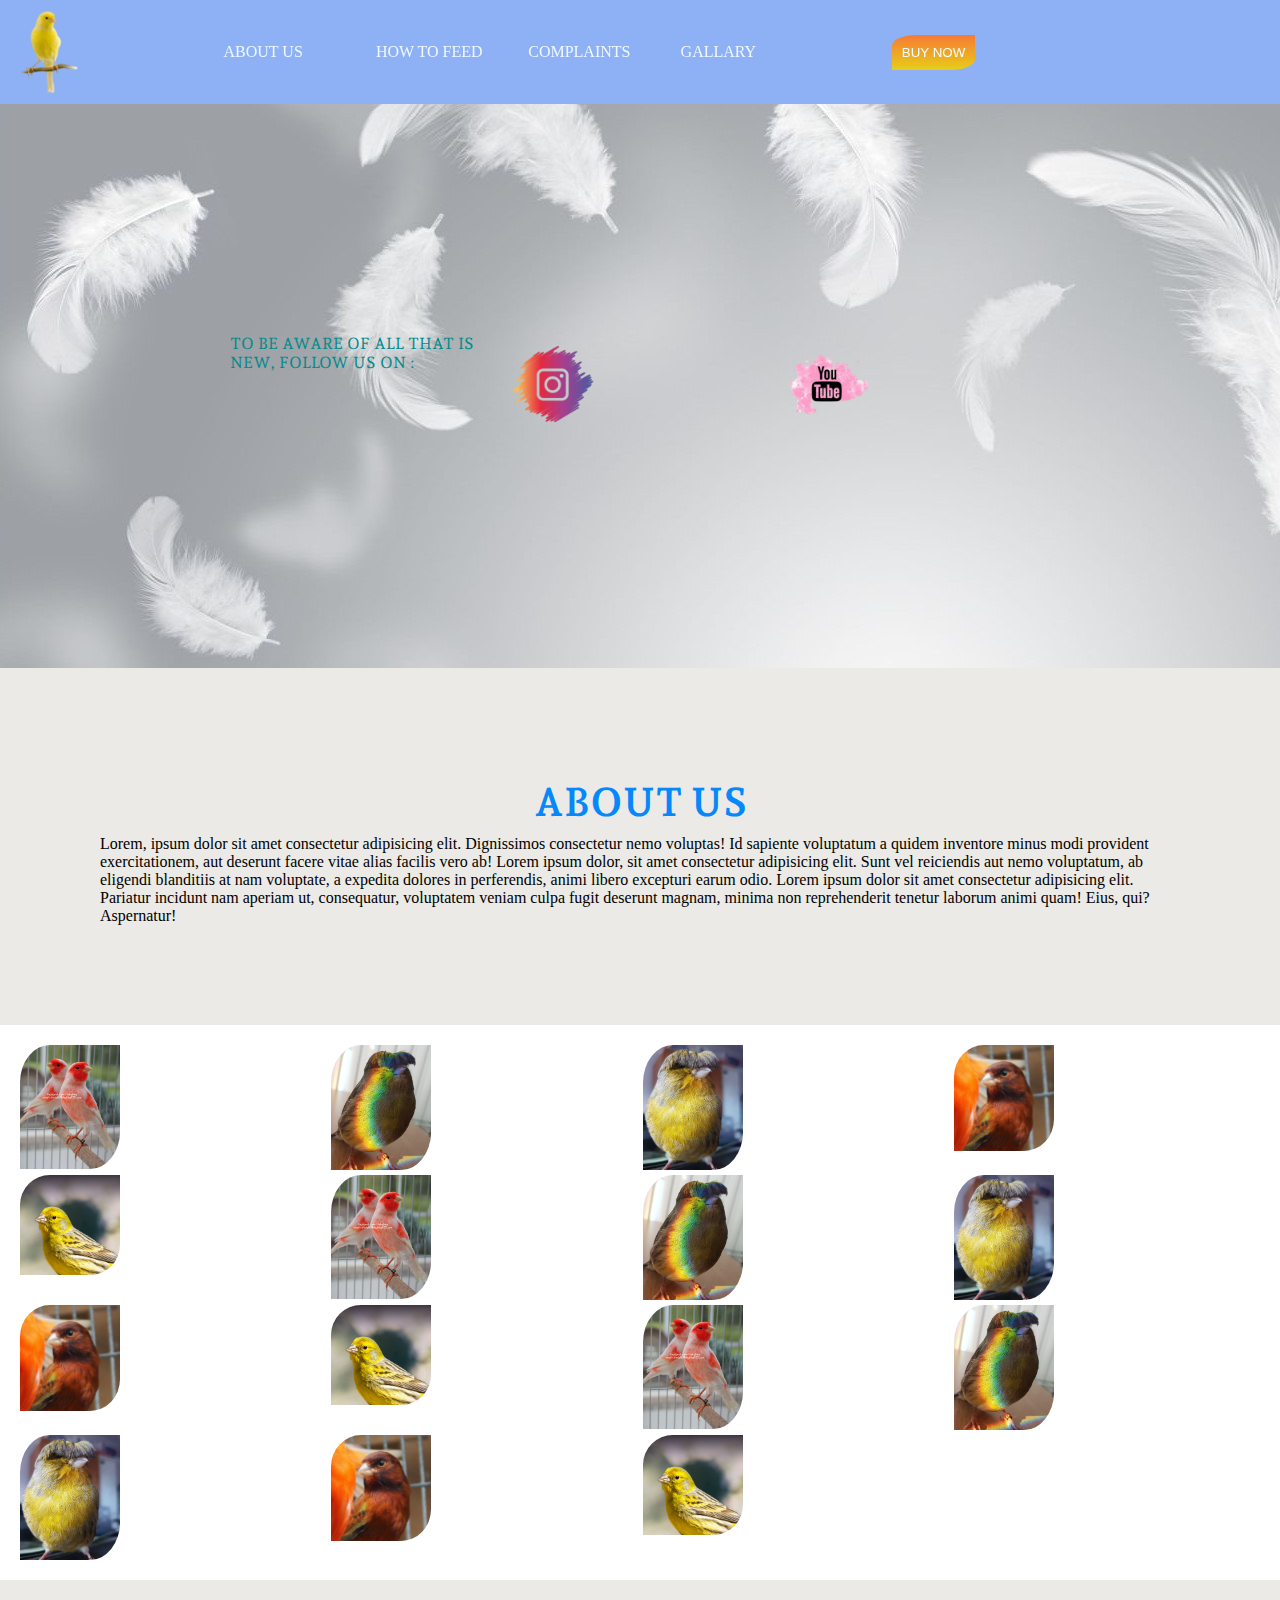
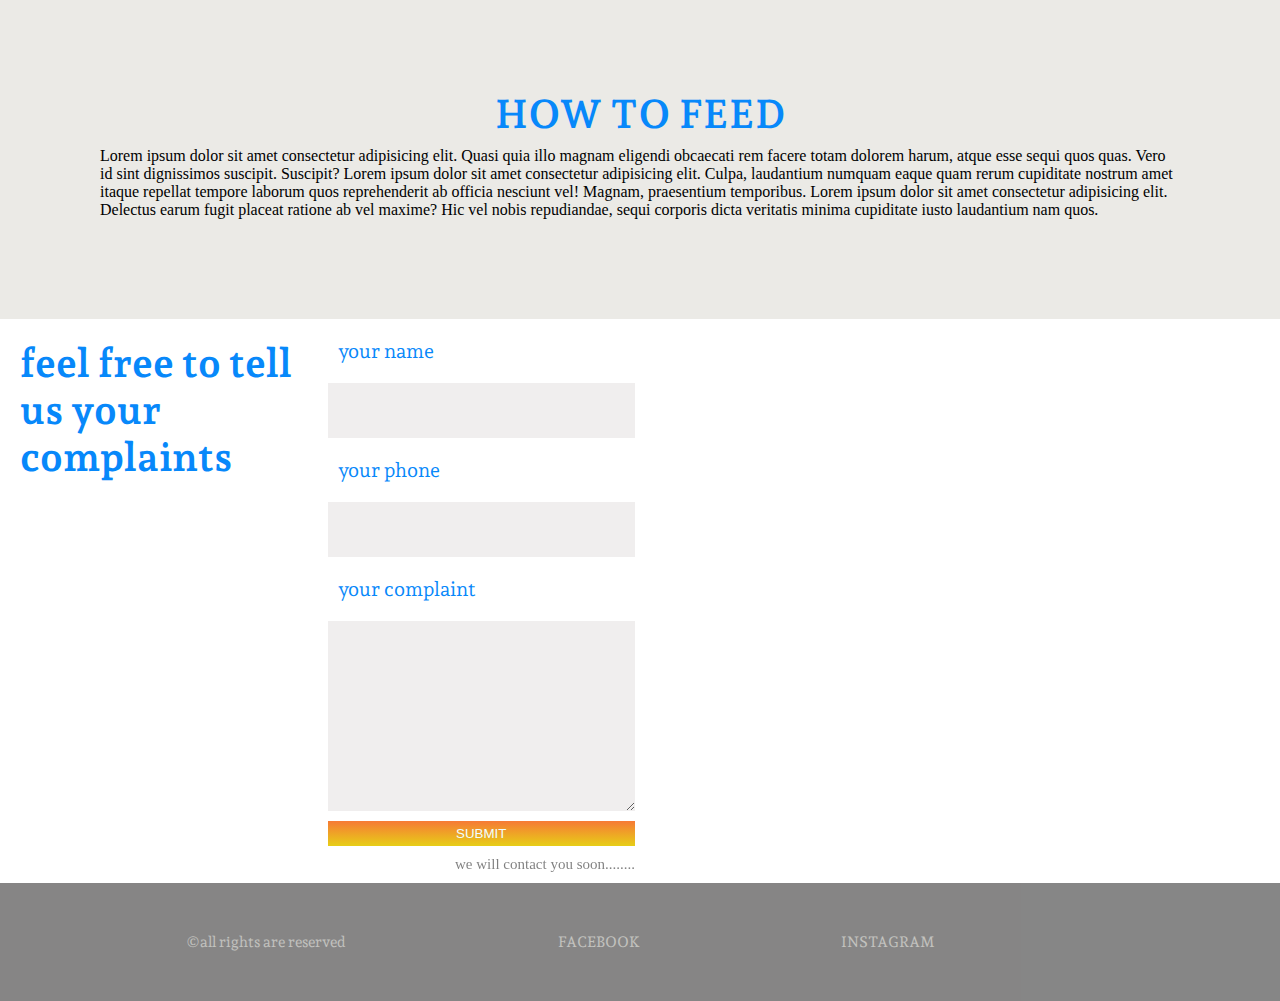
<file: canary store/index.html>
<!DOCTYPE html>
<html>
    <head>
        <title>canaria</title>
        <link rel="shortcut icon" href="images/logo-canary.png" type="image/x-icon">
        <link rel="preconnect" href="https://fonts.googleapis.com">
        <link rel="preconnect" href="https://fonts.gstatic.com" crossorigin><link href="https://fonts.googleapis.com/css2?family=Andada+Pro:ital,wght@1,500&display=swap" rel="stylesheet">
        <link rel="stylesheet" href="style.css">
    </head>
    <body>
        <div class="container">
             <header>
                 <nav>
                     <a href="index.html">
                     <img src="images/logo-canary.png" width="100px">
                     </a>
                     <a href="#about-us" class="link-hover">ABOUT US</a>
                        <a href="#div-feed" class="link-hover">HOW TO FEED</a>
                        <a href="#div-complaints" class="link-hover">COMPLAINTS</a>
                        <a href="#galary" class="link-hover">GALLARY</a>
                        <a href="buy-now.html" id="buy-now-btn">
                            <button>BUY NOW</button>
                        </a> 
                 </nav>
             </header>
             <section>
               <span> To be aware of all that is new, follow us on :</span>
               <a href="instagram.com">
               <img src="images/insta2.png" ></a>
               <a href="youtube.com">
               <img src="images/youtube.png"></a>
             </section>
             <div class="div-about" id="about-us">
               <h6>ABOUT US</h6>
               Lorem, ipsum dolor sit amet consectetur adipisicing elit. Dignissimos consectetur nemo voluptas! Id sapiente voluptatum a quidem inventore minus modi provident exercitationem, aut deserunt facere vitae alias facilis vero ab!
               Lorem ipsum dolor, sit amet consectetur adipisicing elit. Sunt vel reiciendis aut nemo voluptatum, ab eligendi blanditiis at nam voluptate, a expedita dolores in perferendis, animi libero excepturi earum odio.
               Lorem ipsum dolor sit amet consectetur adipisicing elit. Pariatur incidunt nam aperiam ut, consequatur, voluptatem veniam culpa fugit deserunt magnam, minima non reprehenderit tenetur laborum animi quam! Eius, qui? Aspernatur!

             </div>
             <div  id="galary">
                     <div class="picture">

                       <img src="images/red-white-canary.png">
                       
                       <img src="images/colored-canary.png">
                       
                       <img src="images/hair-hat-canary.jpg">

                       <img src="images/brown-canary.jpg">
                       <img src="images/black-yellow-canary.png">

                       <img src="images/red-white-canary.png">
                       
                       <img src="images/colored-canary.png">
                       
                       <img src="images/hair-hat-canary.jpg">

                       <img src="images/brown-canary.jpg">
                       <img src="images/black-yellow-canary.png">
                       <img src="images/red-white-canary.png">
                       
                       <img src="images/colored-canary.png">
                       
                       <img src="images/hair-hat-canary.jpg">

                       <img src="images/brown-canary.jpg">
                       <img src="images/black-yellow-canary.png">      
             </div>
        </div>
        <div class="feed" id="div-feed">
          <h6>HOW TO FEED </h6>
          Lorem ipsum dolor sit amet consectetur adipisicing elit. Quasi quia illo magnam eligendi obcaecati rem facere totam dolorem harum, atque esse sequi quos quas. Vero id sint dignissimos suscipit. Suscipit?
          Lorem ipsum dolor sit amet consectetur adipisicing elit. Culpa, laudantium numquam eaque quam rerum cupiditate nostrum amet itaque repellat tempore laborum quos reprehenderit ab officia nesciunt vel! Magnam, praesentium temporibus.
          Lorem ipsum dolor sit amet consectetur adipisicing elit. Delectus earum fugit placeat ratione ab vel maxime? Hic vel nobis repudiandae, sequi corporis dicta veritatis minima cupiditate iusto laudantium nam quos.

        </div>
        <div class="complaints" id="div-complaints">
          <h6>feel free to tell us your complaints</h6>
          <form action="#">
            <label for="">your name</label>
            <input type="text">
            <label for="">your phone</label>
            <input type="text">
            <label for="">your complaint</label>
            <textarea  cols="30" rows="10"></textarea>
            <button type="submit" class="submit-btn">SUBMIT</button>
            <p>
              we will contact you soon........
            </p>
          </form>
          
        </div>
        <footer>
          <p>
            &copy;all rights are reserved
          </p>
          <p>FACEBOOK</p>
          <P>INSTAGRAM</P>
        </footer>
        
    </body>
</html>
</file>
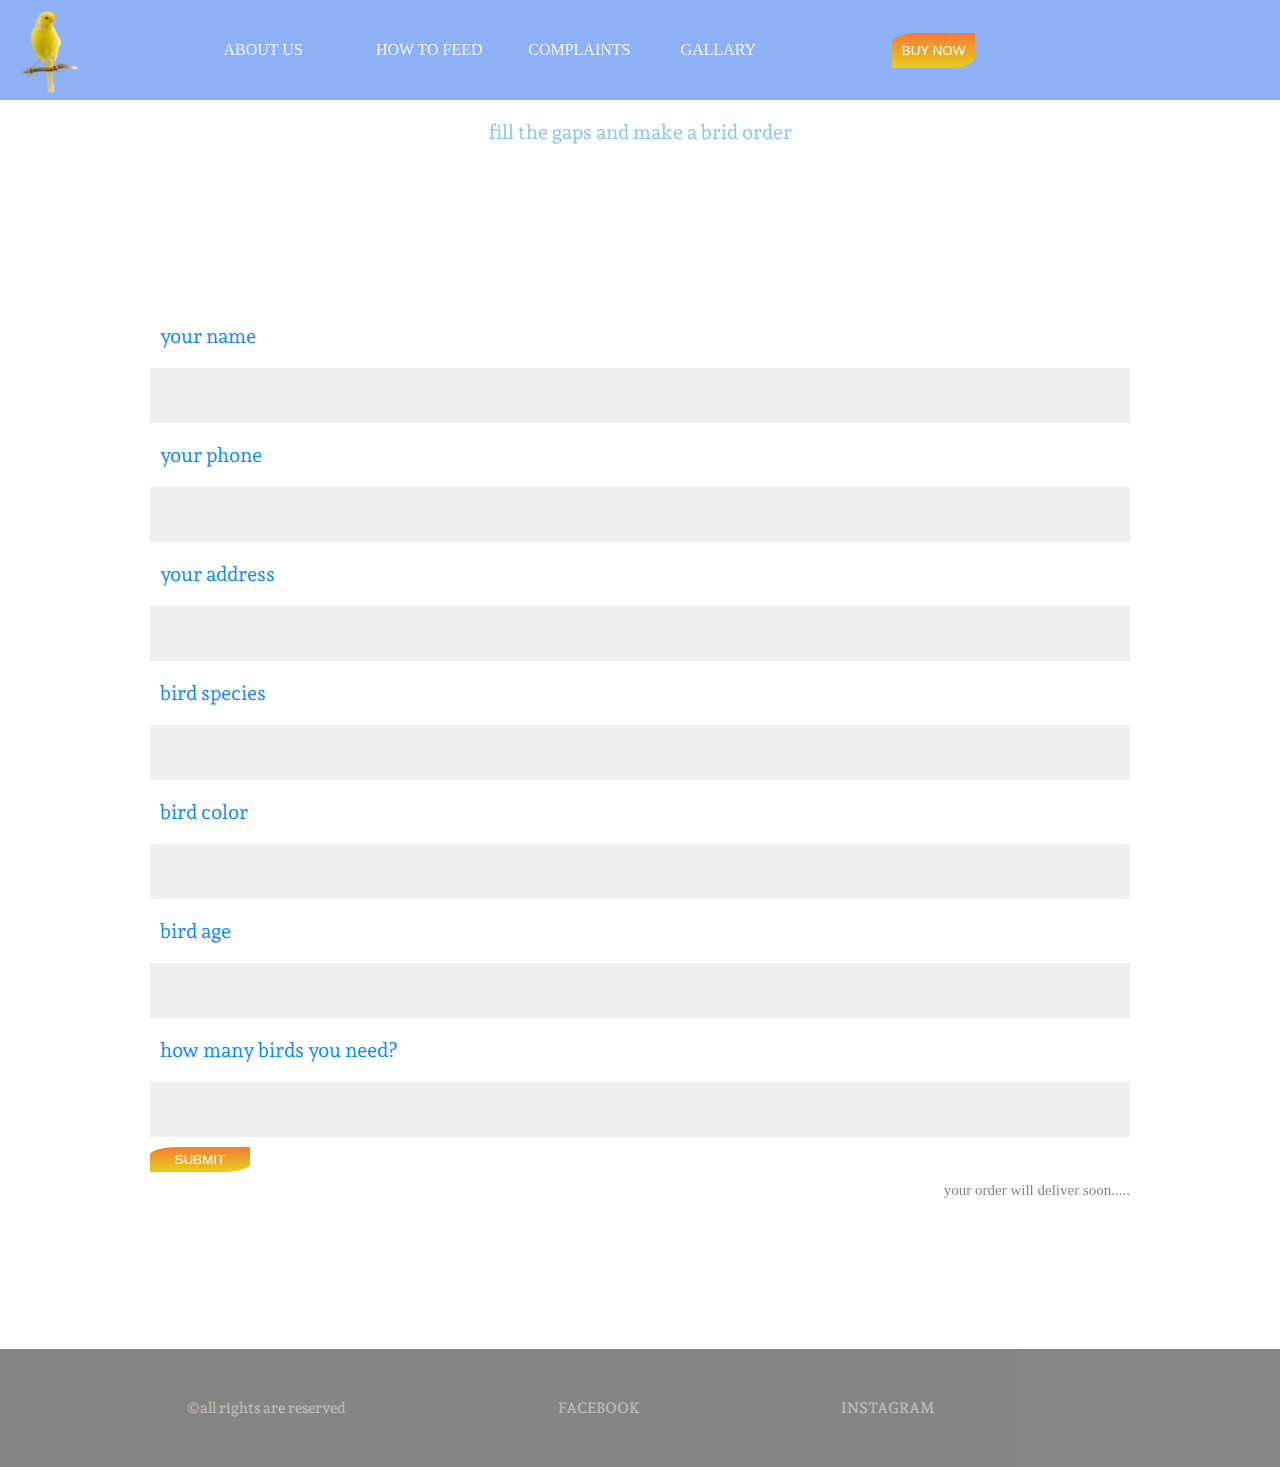
<file: canary store/buy-now.html>
<html>
    <head>
        <title>canaria</title>
        <link rel="shortcut icon" href="images/logo-canary.png" type="image/x-icon">
        <link rel="preconnect" href="https://fonts.googleapis.com">
        <link rel="preconnect" href="https://fonts.gstatic.com" crossorigin><link href="https://fonts.googleapis.com/css2?family=Andada+Pro:ital,wght@1,500&display=swap" rel="stylesheet">
        <link rel="stylesheet" href="style.css">
    </head>
    <body>
        <header>
            <nav>
                <a href="index.html">
                <img src="images/logo-canary.png" width="100px">
                </a>
                <a href="#about-us" class="link-hover">ABOUT US</a>
                   <a href="#div-feed" class="link-hover">HOW TO FEED</a>
                   <a href="#div-complaints" class="link-hover">COMPLAINTS</a>
                   <a href="#galary" class="link-hover">GALLARY</a>
                   <a href="buy-now.html" id="buy-now-btn">
                       <button>BUY NOW</button>
                   </a> 
            </nav>
        </header>
        <div id="contain">
            <p id="buy">fill the gaps and make a brid order</p>
        </div>
        <div class="get-order">
            
            <form action="#">
                <label >your name</label>
                <input type="text">
                <label >your phone</label>
                <input type="text">
                <label >your address</label>
                <input type="text">
                
                <Label>bird species</Label>
                <input type="text">
                <label >bird color</label>
                <input type="text">
                <label >bird age</label>
                 <input type="text">
                 <label >how many birds you need?</label>
                 <input type="text">
                 <button class="submit-btn" style="width: 100px;border-radius: 30% 0 30% 0;">SUBMIT</button>
                 <p>your order will deliver soon.....</p>
            </form>
            
        </div>
        <footer>
            <p>
                &copy;all rights are reserved
              </p>
              <p>FACEBOOK</p>
              <P>INSTAGRAM</P>
        </footer>
    </body>
</html>
</file>
<file: canary store/style.css>
*{
    margin: 0;
    padding: 0;
    box-sizing: border-box;
}

header{
  position: sticky;
  top: 0;
}
nav{
    background-color: rgba(83, 137, 238, 0.664);
    display: grid;
    grid-template-columns: 3fr repeat(7,2fr);
    column-gap: 10px;
}
a{
  text-decoration: none;
  justify-self: flex-start;
  color: aliceblue;
  align-self: center;
}
a.link-hover:hover{
       width: fit-content;
       height: fit-content;
       color: rgb(231 ,206 ,23);
       border: 2px rgba(255, 255, 255, 0.87);
       background-color: rgba(255, 255, 255, 0.87);
       border-radius: 30% 0 30% 0;
       padding: 7px;
}
#buy-now-btn{
  justify-self: flex-end;
}
#buy-now-btn button{
  background: transparent;
  border: none;
  color: azure;
  background:linear-gradient(rgb(246, 122, 53),rgb(231 ,206 ,23)) ;
  cursor: pointer;
  padding: 10px;
  border-radius: 30% 0 30% 0;
}
section{
  display: grid;
  grid-template-columns: repeat(3,5fr);
    padding: 230px;
  background: url("images/backgroundd2.jpg");
  justify-content: center;
}
span{
  text-transform: uppercase;
  font-family: 'Andada Pro', serif;
  font-size: 5fr;
  color: darkcyan;
}
section img{
  width: 100px;
}
div.div-about{
  display: grid;
  width: fit-content;
  height: fit-content;
  padding: 100px;
  background-color: rgb(235, 234, 230);
}
h6{
  font-family: 'Andada Pro', serif;
    font-size: 40px;
    color: rgb(7, 136, 250);
    justify-self: center;
    padding: 10px;
}
div.picture{
  display: grid;
  grid-template-columns: repeat(4,10fr);
  padding: 20px;
  gap: 5px;
}
div.picture img{
  width: 100px;
  border-radius: 30% 0 30% 0;
}
.feed{
  display: grid;
  width: fit-content;
  height: fit-content;
  padding: 100px;
  background-color: rgb(235, 234, 230);
}
.complaints{
  display: grid;
  grid-template-columns: repeat(4,12fr);
  justify-content: center;
  padding: 10px;
  gap: 10px;
}
form{
  display: grid;
  row-gap: 10px;
}
input,textarea{
  background-color: rgb(240, 238, 238);
  border: none;
  border-style: none;
  padding: 20px;
}
label{
  font-family: 'Andada Pro', serif;
    font-size: 20px;
    color: rgb(7, 136, 250);
    padding: 10px;
}
button.submit-btn{
  background: transparent;
  border: none;
  color: azure;
  background:linear-gradient(rgb(246, 122, 53),rgb(231 ,206 ,23)) ;
  padding: 5px;
}
p{
  opacity: .5;
  font-size: 15px;
  color: black;
  justify-self: flex-end;
}
footer{
  display: grid;
  grid-template-columns: repeat(4,10fr);
  justify-content: center;
  align-content: flex-end;
  background-color: rgb(14, 13, 13);
  opacity: .5;
  padding: 50px;
}
footer p{
  font-size: 15px;
  font-family: 'Andada Pro', serif;
  color: ivory;
}
/* buy now page */
div.get-order{
      display: grid;
      /* grid-template-columns: repeat(5,5fr); */
      padding: 150px;
}
#contain{
  display: grid;
}
p#buy{
    font-family: 'Andada Pro', serif;
    font-size: 20px;
    color: rgb(7, 136, 250);
    padding: 20px;
    justify-self: center;
}
</file>
